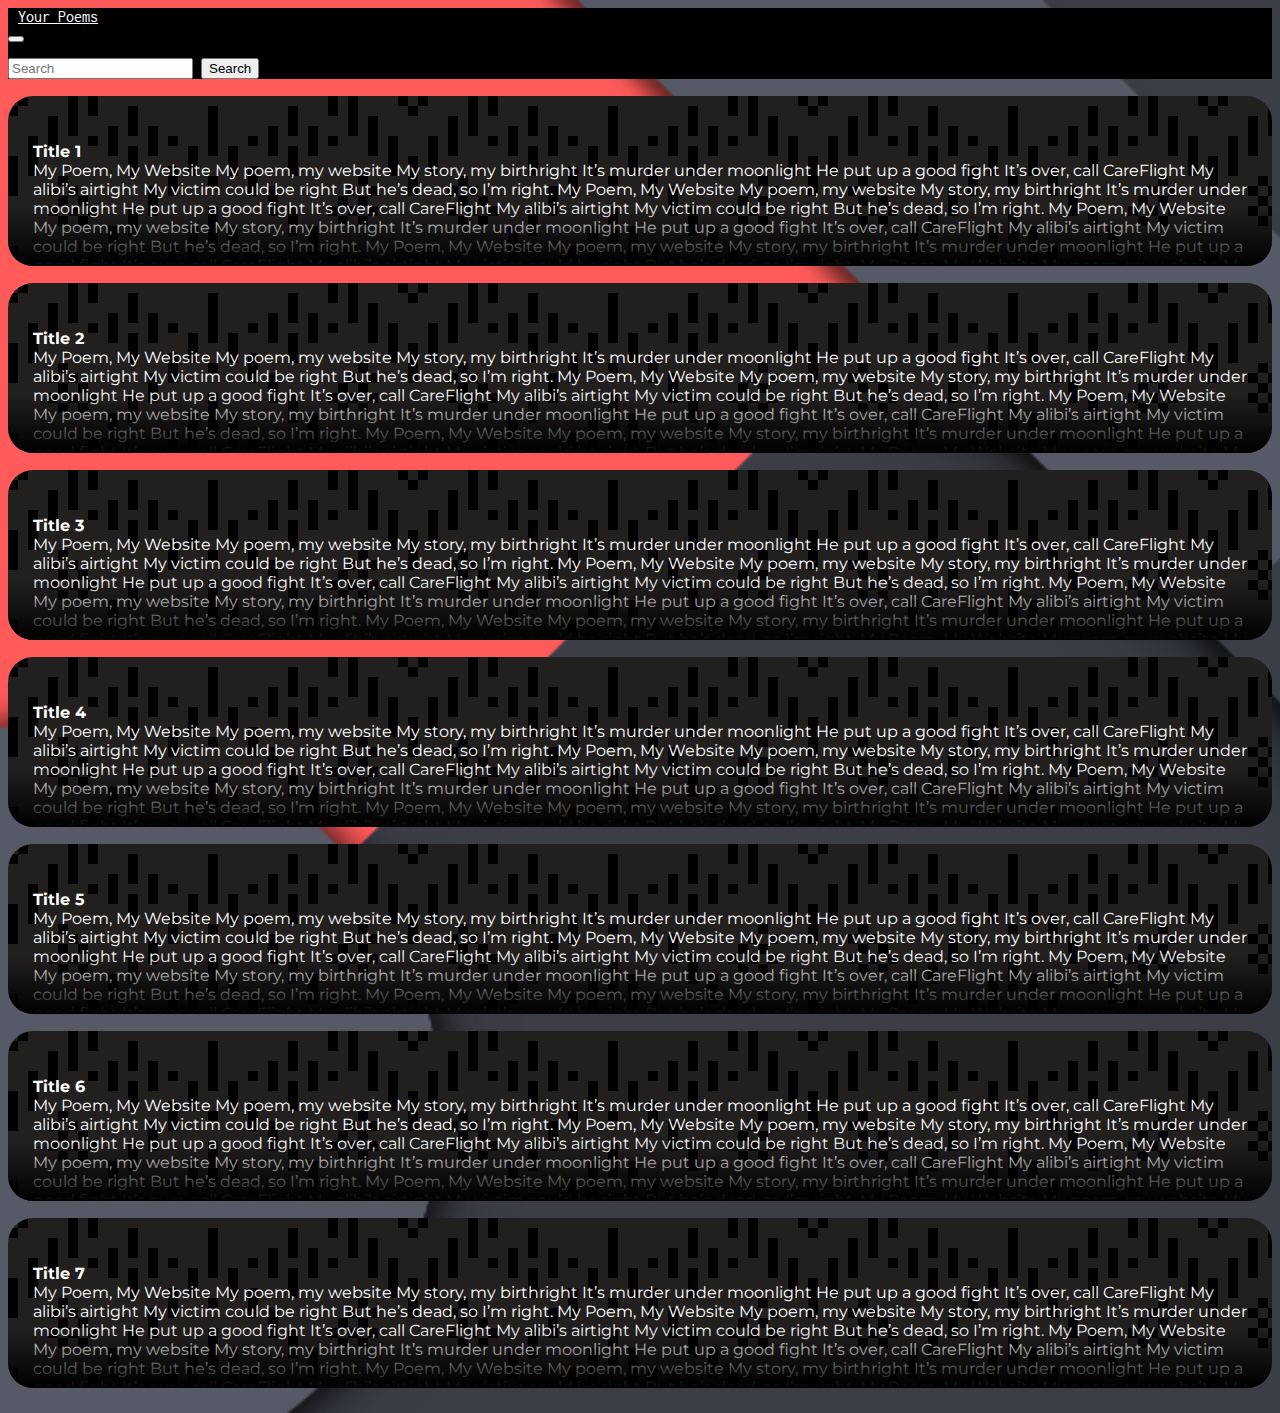
<file: index.html>
<!DOCTYPE html>
<html>

<head>
	<title>You Poems</title>

	<link href="https://fonts.googleapis.com/css?family=Gugi" rel="stylesheet">

	<link rel="stylesheet" href="https://stackpath.bootstrapcdn.com/bootstrap/4.1.3/css/bootstrap.min.css" integrity="sha384-MCw98/SFnGE8fJT3GXwEOngsV7Zt27NXFoaoApmYm81iuXoPkFOJwJ8ERdknLPMO"
	 crossorigin="anonymous">

	 <link href="https://fonts.googleapis.com/css?family=Inconsolata|Montserrat" rel="stylesheet">

	<link rel="stylesheet" href="https://use.fontawesome.com/releases/v5.6.3/css/all.css" integrity="sha384-UHRtZLI+pbxtHCWp1t77Bi1L4ZtiqrqD80Kn4Z8NTSRyMA2Fd33n5dQ8lWUE00s/" crossorigin="anonymous">

	<link rel="stylesheet" href="./assets/css/style.css">


	<!-- <link href="css/materialdesignicons.min.css" media="all" rel="stylesheet" type="text/css" /> -->

</head>

<body id="body">

	<nav class="navbar navbar-expand-lg">
		<a class="navbar-brand" href="index.html"><i id="logo" class="fas fa-newspaper"></i>  Your Poems</a>
		<button class="navbar-toggler" type="button" data-toggle="collapse" data-target="#navbarSupportedContent"
		 aria-controls="navbarSupportedContent" aria-expanded="false" aria-label="Toggle navigation">
			<span class="navbar-toggler-icon"></span>
		</button>

		<div class="collapse navbar-collapse" id="navbarSupportedContent">
			<ul class="navbar-nav mr-auto">
				<!-- <li class="nav-item active">
					<a class="nav-link" href="index.html">Home <span class="sr-only">(current)</span></a>
				</li> -->
				<!-- <li class="nav-item">
					<a class="nav-link" href="#">Link</a>
				</li> -->
				<!-- <li class="nav-item dropdown">
					<a class="nav-link dropdown-toggle" href="#" id="navbarDropdown" role="button" data-toggle="dropdown"
					 aria-haspopup="true" aria-expanded="false">
						Dropdown
					</a>
					<div class="dropdown-menu" aria-labelledby="navbarDropdown">
						<a class="dropdown-item" href="#">Action</a>
						<a class="dropdown-item" href="#">Another action</a>
						<div class="dropdown-divider"></div>
						<a class="dropdown-item" href="#">Something else here</a>
					</div>
				</li> -->
				<!-- <li class="nav-item">
					<a class="nav-link disabled" href="#">Disabled</a>
				</li> -->
			</ul>
			<form class="form-inline my-2 my-lg-0">
				<input class="form-control mr-sm-2" type="search" placeholder="Search" aria-label="Search">
				<button class="btn btn-outline-danger my-2 my-sm-0" type="submit">Search</button>
			</form>
		</div>
	</nav>

	<!-- <h3 id="poem1">
		<p>My Poem, My Website</p>
		<br><br>
		<p>My poem, my website</p>
		<p>My story, my birthright</p>
		<br>
		<p>It’s murder under moonlight</p>
		<p>He put up a good fight</p>
		<br>
		<p>It’s over, call CareFlight</p>
		<p>My alibi’s airtight</p>
		<br>
		<p>My victim could be right</p>
		<p>But he’s dead, so I’m right</p>
	</h3> -->
	<div class="container">
		<div id="poemView">
			<div class="row">
				<div class="col-lg-3"></div>
				<div class="col-lg-6">
					<!-- <br> HOW TO DO THE FADE OUT
					<div class="poem sidebar-box">
							<h3 class="title"></h3>
							<p>malesuada fames ac turpis egestas. Vestibulum tortor quam, feugiat vitae, ultricies eget, tempor Pellentesque habitant morbi tristique senectus et netus et malesuada fames ac turpis egestas. Vestibulum tortor quam, feugiat vitae, ultricies eget, tempor sit amet, ante. Donec eu libero sit amet quam egestas semper. Aenean ultricies mi vitae est. Mauris placerat eleifend leo.</p>
							<div class="read-more"></div>
					</div> -->
					<br>
					<div class="poem sidebar-box">
						<h4 class="title"></h4>
						<div class="poemText"></div>
						<div class="fadeOut"></div>
					</div>
					<br>
					<div class="poem sidebar-box">
						<h4 class="title"></h4>
						<div class="poemText"></div>
						<div class="fadeOut"></div>
					</div>
					<br>
					<div class="poem sidebar-box">
						<h4 class="title"></h4>
						<div class="poemText"></div>
						<div class="fadeOut"></div>
					</div>
					<br>
					<div class="poem sidebar-box">
						<h4 class="title"></h4>
						<div class="poemText"></div>
						<div class="fadeOut"></div>
					</div>
					<br>
					<div class="poem sidebar-box">
						<h4 class="title"></h4>
						<div class="poemText"></div>
						<div class="fadeOut"></div>
					</div>
					<br>
					<div class="poem sidebar-box">
						<h4 class="title"></h4>
						<div class="poemText"></div>
						<div class="fadeOut"></div>
					</div>
					<br>
					<div class="poem sidebar-box">
						<h4 class="title"></h4>
						<div class="poemText"></div>
						<div class="fadeOut"></div>
					</div>
					<br>
				</div>
				<div class="col-lg-3"></div>
			</div>
		</div>
	</div>
			<!-- <div class="col-sm">
				One of three columns
			</div> -->
			<!-- <div class="col-sm">
				One of three columns
			</div> -->
	
	<!-- <button type="button" class="btn btn-default btn-lg">
		<span class="glyphicon glyphicon-arrow-left" aria-hidden="true"></span>
	</button>

	<button type="button" class="btn btn-default btn-lg">
		<img src="brightness-3.png">
	</button>

	<button type="button" class="btn btn-default btn-lg">
		<span class="glyphicon glyphicon-arrow-right" aria-hidden="true"></span>
	</button> -->

	<script src="https://code.jquery.com/jquery-3.3.1.min.js" integrity="sha256-FgpCb/KJQlLNfOu91ta32o/NMZxltwRo8QtmkMRdAu8=" crossorigin="anonymous"></script>

	<script src="./assets/javascript/poem.js" type="text/javascript"></script>

</body>

</html>
</file>
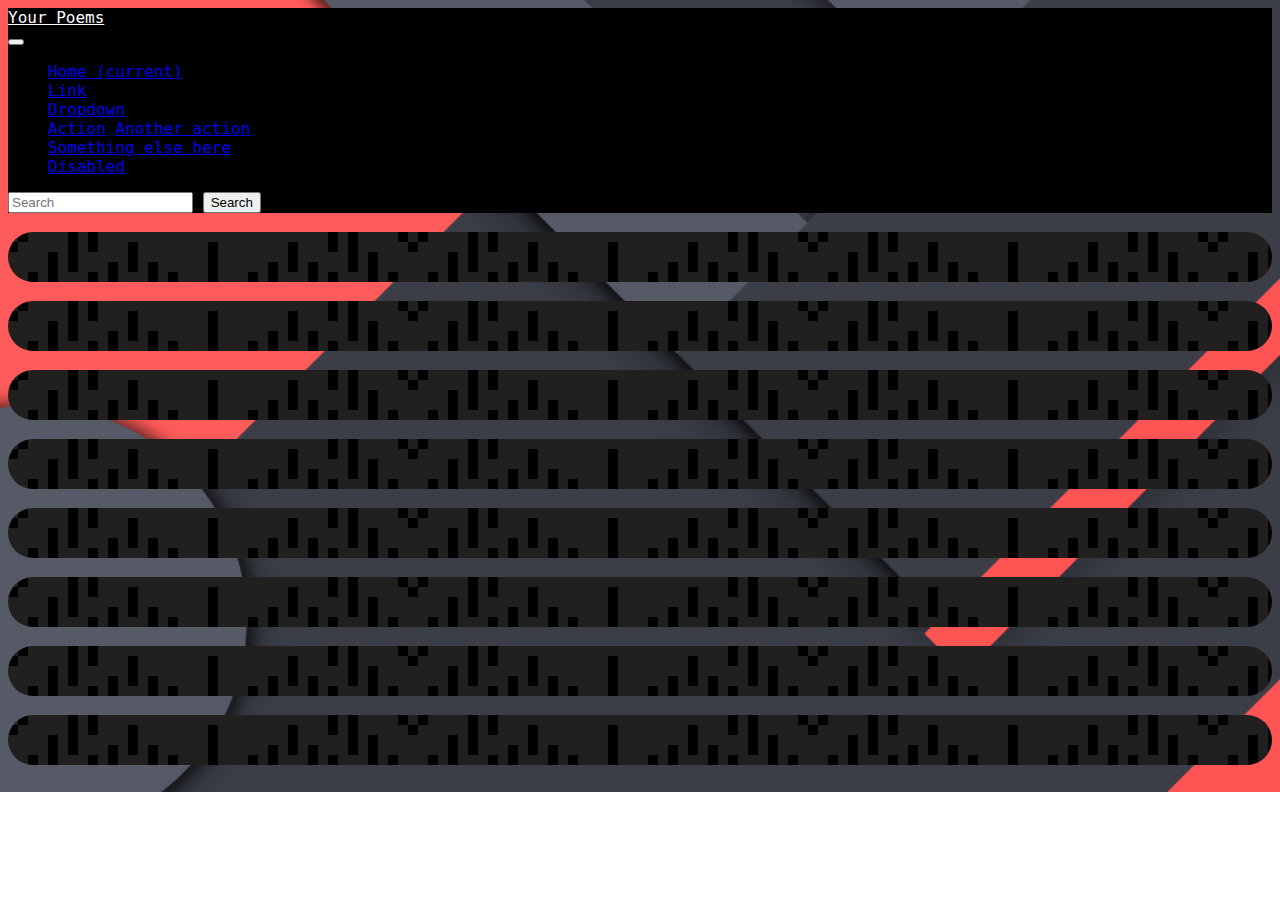
<file: poemWhite.html>
<!DOCTYPE html>
<html>

<head>
	<title>You Poems</title>

	<link href="https://fonts.googleapis.com/css?family=Gugi" rel="stylesheet">

	<link rel="stylesheet" href="https://stackpath.bootstrapcdn.com/bootstrap/4.1.3/css/bootstrap.min.css" integrity="sha384-MCw98/SFnGE8fJT3GXwEOngsV7Zt27NXFoaoApmYm81iuXoPkFOJwJ8ERdknLPMO"
	 crossorigin="anonymous">

	<link rel="stylesheet" href="assets/css/style.css">


	<!-- <link href="css/materialdesignicons.min.css" media="all" rel="stylesheet" type="text/css" /> -->

</head>

<body>

	<nav class="navbar navbar-expand-lg navbar-light bg-light">
		<a class="navbar-brand" href="#">Your Poems</a>
		<button class="navbar-toggler" type="button" data-toggle="collapse" data-target="#navbarSupportedContent"
		 aria-controls="navbarSupportedContent" aria-expanded="false" aria-label="Toggle navigation">
			<span class="navbar-toggler-icon"></span>
		</button>

		<div class="collapse navbar-collapse" id="navbarSupportedContent">
			<ul class="navbar-nav mr-auto">
				<li class="nav-item active">
					<a class="nav-link" href="#">Home <span class="sr-only">(current)</span></a>
				</li>
				<li class="nav-item">
					<a class="nav-link" href="#">Link</a>
				</li>
				<li class="nav-item dropdown">
					<a class="nav-link dropdown-toggle" href="#" id="navbarDropdown" role="button" data-toggle="dropdown"
					 aria-haspopup="true" aria-expanded="false">
						Dropdown
					</a>
					<div class="dropdown-menu" aria-labelledby="navbarDropdown">
						<a class="dropdown-item" href="#">Action</a>
						<a class="dropdown-item" href="#">Another action</a>
						<div class="dropdown-divider"></div>
						<a class="dropdown-item" href="#">Something else here</a>
					</div>
				</li>
				<li class="nav-item">
					<a class="nav-link disabled" href="#">Disabled</a>
				</li>
			</ul>
			<form class="form-inline my-2 my-lg-0">
				<input class="form-control mr-sm-2" type="search" placeholder="Search" aria-label="Search">
				<button class="btn btn-outline-success my-2 my-sm-0" type="submit">Search</button>
			</form>
		</div>
	</nav>

	<!-- <h3 id="poem1">
		<p>My Poem, My Website</p>
		<br><br>
		<p>My poem, my website</p>
		<p>My story, my birthright</p>
		<br>
		<p>It’s murder under moonlight</p>
		<p>He put up a good fight</p>
		<br>
		<p>It’s over, call CareFlight</p>
		<p>My alibi’s airtight</p>
		<br>
		<p>My victim could be right</p>
		<p>But he’s dead, so I’m right</p>
	</h3> -->
	<div class="container">
		<br>
		<div class="poem justify-content-center"></div>
		<br>
		<div class="poem justify-content-center"></div>
		<br>
		<div class="poem justify-content-center"></div>
		<br>
		<div class="poem justify-content-center"></div>
		<br>
		<div class="poem justify-content-center"></div>
		<br>
		<div class="poem justify-content-center"></div>
		<br>
		<div class="poem justify-content-center"></div>
		<br>
		<div class="poem justify-content-center"></div>
		<br>
	</div>
	
	<!-- <button type="button" class="btn btn-default btn-lg">
		<span class="glyphicon glyphicon-arrow-left" aria-hidden="true"></span>
	</button>

	<button type="button" class="btn btn-default btn-lg">
		<img src="brightness-3.png">
	</button>

	<button type="button" class="btn btn-default btn-lg">
		<span class="glyphicon glyphicon-arrow-right" aria-hidden="true"></span>
	</button> -->

	<script src="assets/javascript/poem.js"></script>

</body>

</html>
</file>
<file: assets/css/style.css>
body {
    /* text-align: center; */
    background: url("../images/background_red_black.png");
    background-repeat: no-repeat;
    background-size: cover;
    font-family: 'Inconsolata', monospace;
}

/* #poem {
    display: flex;
    justify-content: center;
    width: 30vw;
    background: gray;
} */
.poem {
    /* display: flex;
    justify-content: center; */
    /* width: 35vw; */
    background: url("../images/folk-pattern-black.png");
    color: white;
    border-radius: 25px;
    padding: 25px;
    font-family: 'Montserrat', sans-serif;
    z-index: 0;
}

h4{
    margin-bottom: 0px;
}

.poemText{
    color: white;
}

.container {
    /* width: 35vw; */
}

#back{
    font-size: 2em;
    margin-right: 15px;
    color: white;
    z-index: 1;
}

#logo{
    color: white;
    font-size: 2.5em;
    margin-right: 10px;
}

.navbar{
    background-color: black;
}

.navbar-brand{
    display: flex;
    align-items: center;
    color: white;
}

.sidebar-box {
    max-height: 120px;
    position: relative;
    overflow: hidden;
}
.sidebar-box .fadeOut { 
    position: absolute; 
    bottom: 0; 
    left: 0;
    width: 100%; 
    text-align: center; 
    margin: 0; padding: 30px 0; 
      
    /* "transparent" only works here because == rgba(0,0,0,0) */
    background-image: linear-gradient(to bottom, transparent, black);
}
</file>
